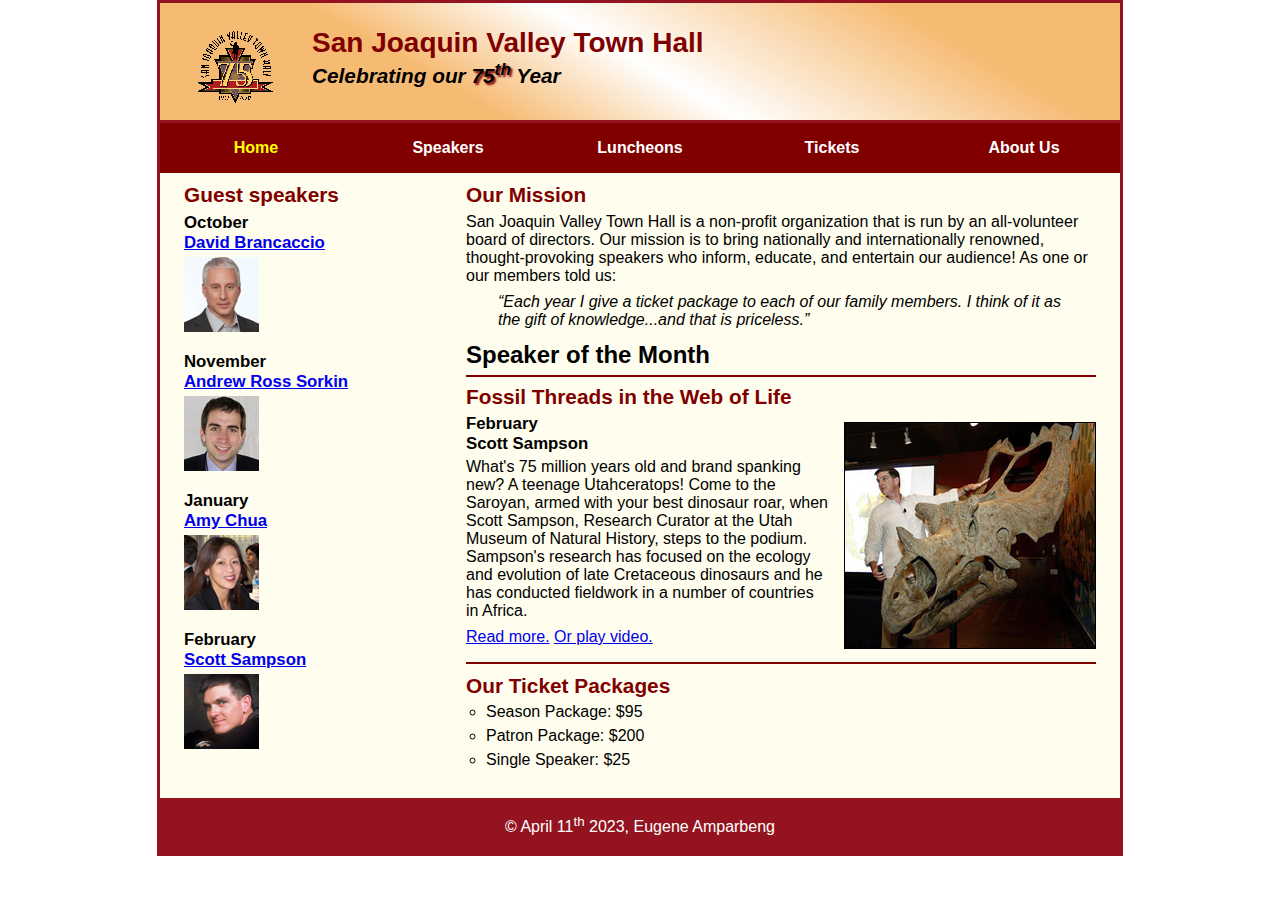
<file: index.html>
<!DOCTYPE html>
<html lang="en">
    <head>
        <meta charset="utf-8">
        <meta name="viewport" content="width=device-width, initial-scale=1">
        <title>San Joaquin Valley Town Hall</title>
        <link rel="shortcut icon" href="images/favicon.ico">
        <link rel="stylesheet" href="styles/main.css">
        <link rel="stylesheet" href="styles/slicknav.css">
        <script src="https://code.jquery.com/jquery-3.6.0.min.js"></script>
        <script src="js/jquery.slicknav.min.js"></script>
        <script type="text/javascript">
            $(document).ready(function(){
                $('#nav_menu').slicknav({prependTo:"#mobile_menu"});
            });
        </script>
    </head>
    <body>
        <header>
        <img src="images/town_hall_logo.gif" alt="Town Hall logo" height="80">
        <h2>San Joaquin Valley Town Hall</h2>
        <h3>Celebrating our <span class="shadow">75<sup>th</sup></span> Year</h3>
    </header>
        <nav id="nav_menu">
            <ul>
                <li><a href="/A13/index.html" class="current"> Home </a></li>
                <li><a href="speakers.html">Speakers</a></li>
                <li><a href="luncheons.html">Luncheons</a></li>
                <li><a href="tickets.html">Tickets</a></li>
                <li><a href="aboutus.html"> About Us</a>
                    <ul>
                        <li><a href="#">Our History</a></li>
                        <li><a href="#">Board of Directors</a></li>
                        <li><a href="#">Past Speakers</a></li>
                        <li><a href="#">Contact Information</a></li>
                    </ul>
                </li>
            </ul>
        </nav>
        <nav id="mobile_menu">
            <div class="slicknav_menu">

                <nav class="slicknav_nav slicknav_hidden" aria-hidden="true" role="menu" style="display: none;">
                <ul>
                    <li><a href="index.html" class="current" role="menuitem">Home</a></li>
                    <li><a href="speakers.html" role="menuitem">Speakers</a></li>
                    <li><a href="luncheons.html" role="menuitem">Luncheons</a></li>
                    <li><a href="tickets.html" role="menuitem">Tickets</a></li>
                </ul>
            </nav>
            </div></nav>
        <main>
            <section>
                <h2>Our Mission</h2>
                <p>San Joaquin Valley Town Hall is a non-profit organization that is run by an
                    all-volunteer board of directors. Our mission is to bring nationally and
                    internationally renowned, thought-provoking speakers who inform, educate,
                    and entertain our audience! As one or our members told us:</p>
                <blockquote>&ldquo;Each year I give a ticket package to each of our family members.
                    I think of it as the gift of knowledge...and that is priceless.&rdquo;</blockquote>

                <h1>Speaker of the Month</h1>
                <article>
                    <h2>Fossil Threads in the Web of Life</h2>
                    <img src="images/sampson_dinosaur.jpg" alt="Scott Sampson with dinosaur">
                    <h3>February<br>
                        Scott Sampson</h3>
                    <p>What's 75 million years old and brand spanking new? A teenage Utahceratops!
                        Come to the Saroyan, armed with your best dinosaur roar, when Scott Sampson, Research
                        Curator at the Utah Museum of Natural History, steps to the podium. Sampson's research
                        has focused on the ecology and evolution of late Cretaceous dinosaurs and he has conducted
                        fieldwork in a number of countries in Africa.</p>
                    <p>
                        <a href="speakers/sampson.html">Read more.</a>
                        <a href="media/sampson.mp4" target="_blank">Or play video.</a>
                    </p>
                </article>

                <h2>Our Ticket Packages</h2>
                <ul>
                    <li>Season Package: $95</li>
                    <li>Patron Package: $200</li>
                    <li>Single Speaker: $25</li>
                </ul>
            </section>
            <aside>
                <h2>Guest speakers</h2>
                <h3>October<br><a href="speakers/brancaccio.html">David Brancaccio</a></h3>
                <img src="images/brancaccio75.jpg" alt="David Brancaccio photo">
                <h3>November<br><a href="speakers/sorkin.html">Andrew Ross Sorkin</a></h3>
                <img src="images/sorkin75.jpg" alt="Andrew Ross Sorkin photo">
                <h3>January<br><a href="speakers/chua.html">Amy Chua</a></h3>
                <img src="images/chua75.jpg" alt="Amy Chua photo">
                <h3>February<br><a href="speakers/sampson.html">Scott Sampson</a></h3>
                <img src="images/sampson75.jpg" alt="Scott Sampson photo">
            </aside>
        </main>
        <footer>
            <p>&copy; April 11<sup>th</sup> 2023, Eugene Amparbeng</p>
        </footer>
    </body>
</html>
</file>
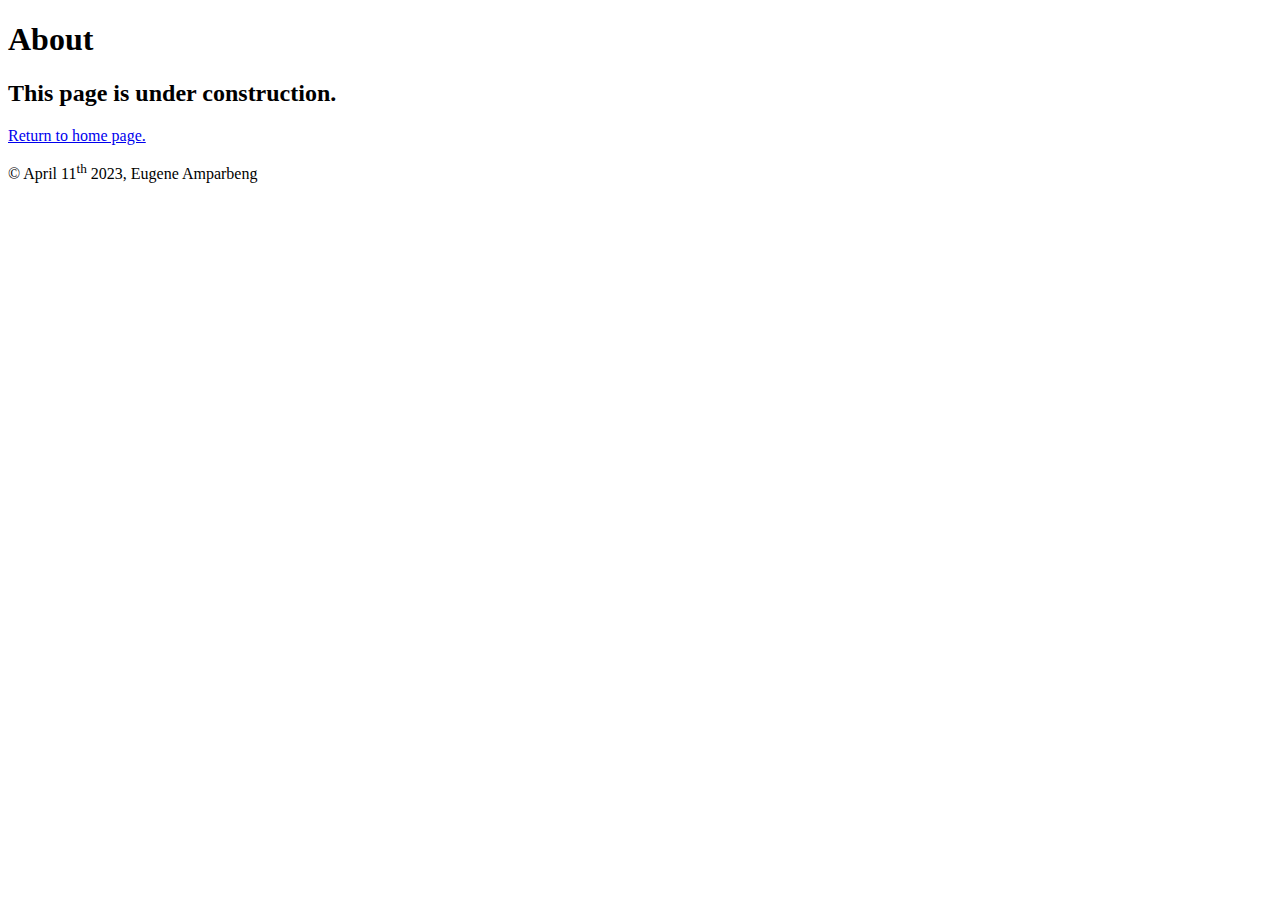
<file: aboutus.html>
<!DOCTYPE html>
<html lang="en">
    <head>
        <meta charset="UTF-8">
        <title>About</title>
        <link rel="shortcut icon" href="/images/favicon.ico">
    </head>
    <body>
        <main>
          <h1>About</h1>
          <h2>This page is under construction.</h2>
          <p><a href="/A13/index.html">Return to home page.</a></p>
        </main>
        <footer>
          <p>&copy; April 11<sup>th</sup> 2023, Eugene Amparbeng</p>
        </footer>
    </body>
</html>
</file>
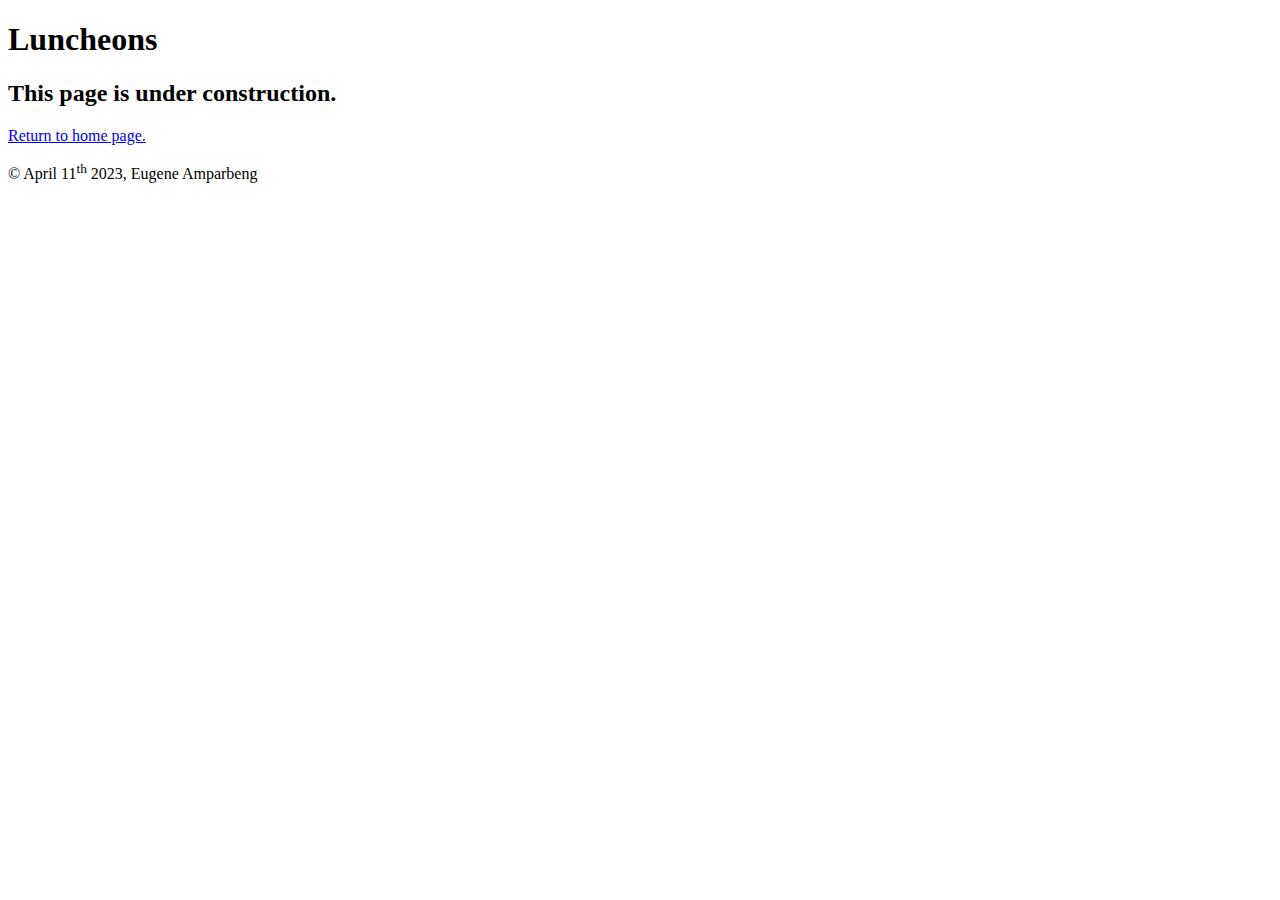
<file: luncheons.html>
<!DOCTYPE html>
<html lang="en">
  <head>
      <meta charset="UTF-8">
      <title>San Joaquin Valley Town Hall Luncheons</title>
      <link rel="shortcut icon" href="/images/favicon.ico">
  </head>
  <body>
      <main>
        <h1>Luncheons</h1>
        <h2>This page is under construction.</h2>
        <p><a href="/A13/index.html">Return to home page.</a></p>
      </main>
      <footer>
        <p>&copy; April 11<sup>th</sup> 2023, Eugene Amparbeng</p>
      </footer>
  </body>
</html>
</file>
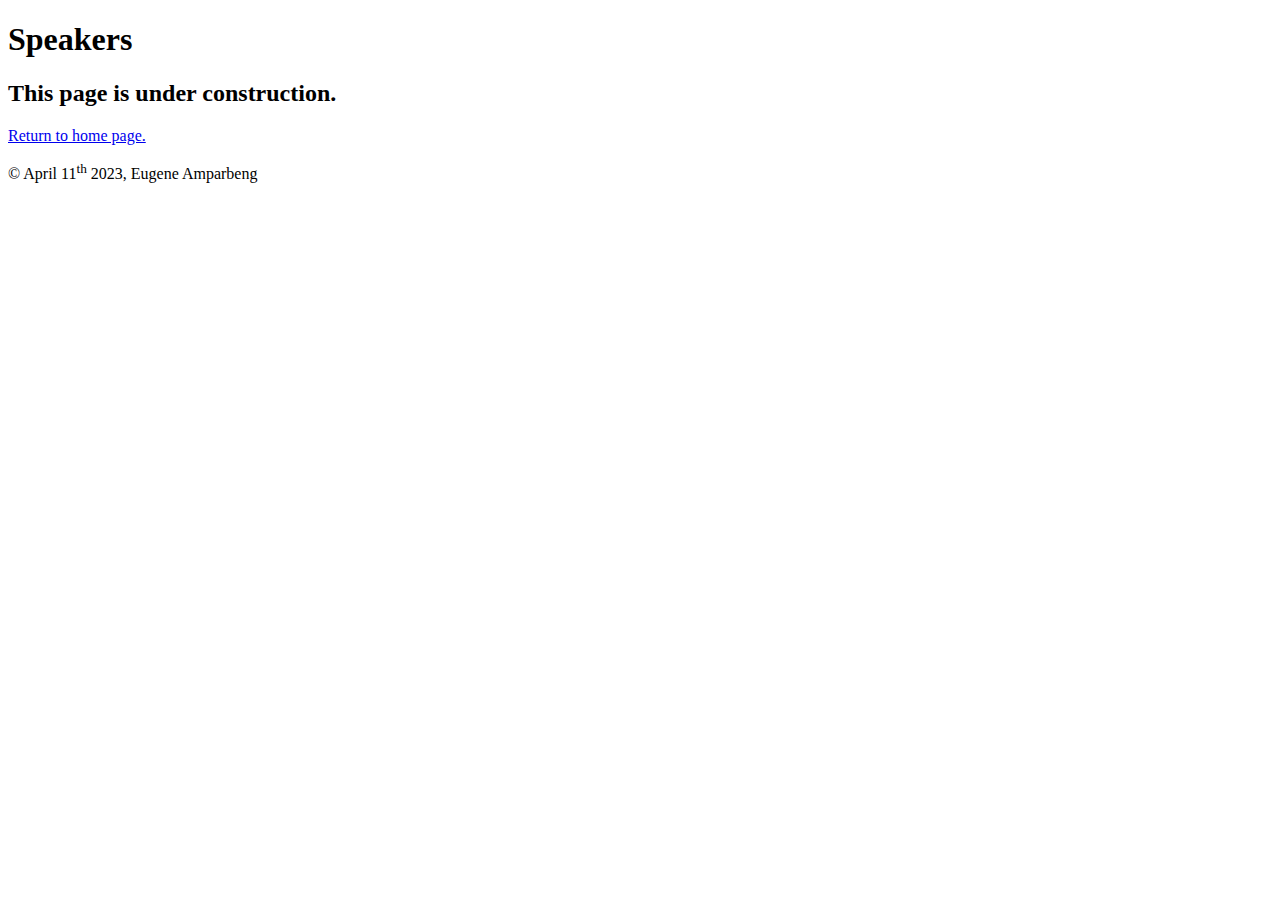
<file: speakers.html>
<!DOCTYPE html>
<html lang="en">
    <head>
        <meta charset="UTF-8">
        <title>San Joaquin Valley Town Hall Speakers</title>
        <link rel="shortcut icon" href="/images/favicon.ico">
    </head>
    <body>
        <main>
            <h1>Speakers</h1>
            <h2>This page is under construction.</h2>
            <p><a href="/A13/index.html">Return to home page.</a></p>
        </main>
        <footer>
            <p>&copy; April 11<sup>th</sup> 2023, Eugene Amparbeng</p>
        </footer>
    </body>
</html>
</file>
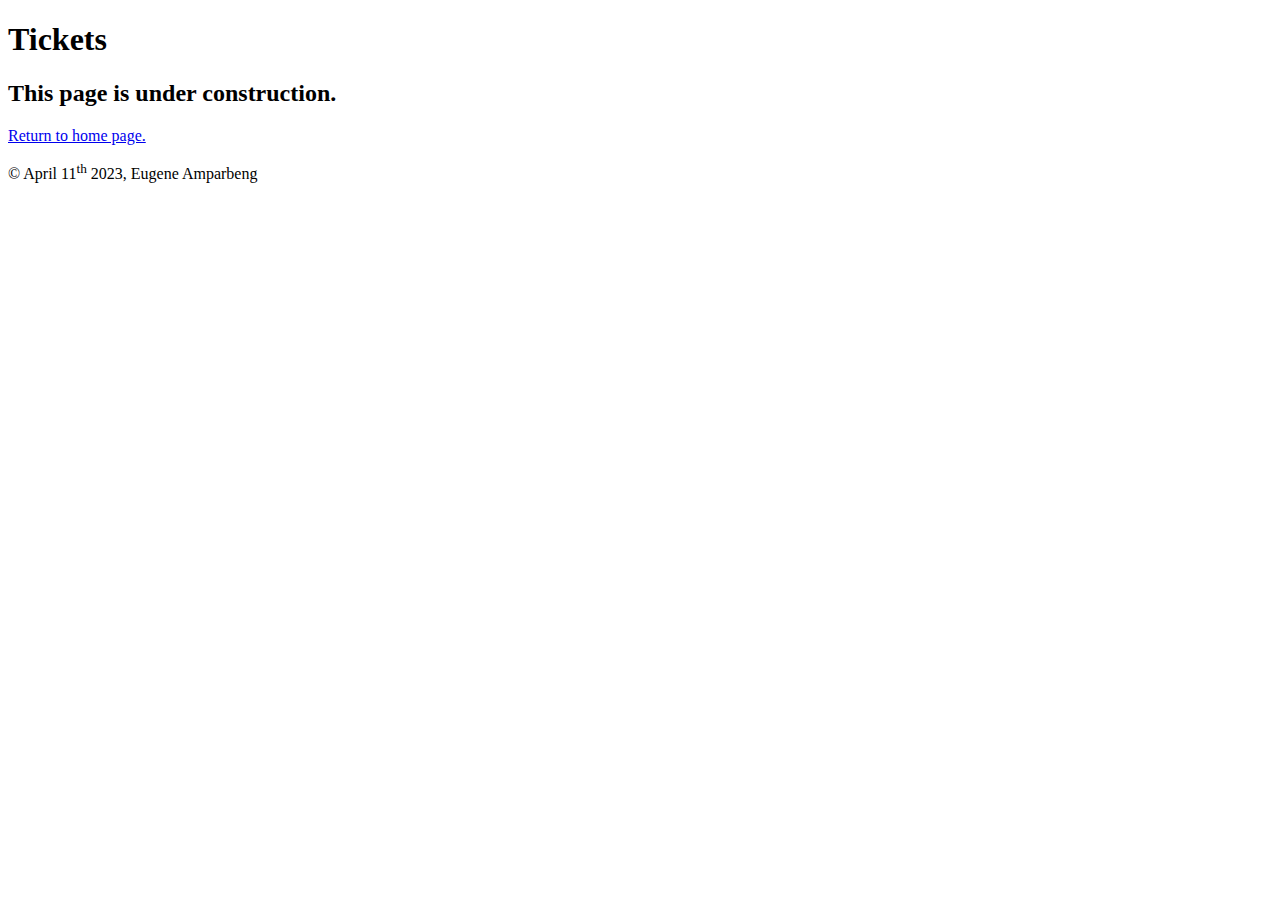
<file: tickets.html>
<!DOCTYPE html>
<html lang="en">
<head>
    <meta charset="UTF-8">
    <title>Tickets</title>
    <link rel="shortcut icon" href="/images/favicon.ico">
  </head>
  <body>
    <main>
      <h1>Tickets</h1>
      <h2>This page is under construction.</h2>
      <p><a href="/A13/index.html">Return to home page.</a></p>
    </main>
    <footer>
      <p>&copy; April 11<sup>th</sup> 2023, Eugene Amparbeng</p>
    </footer>
  </body>
</html>
</file>
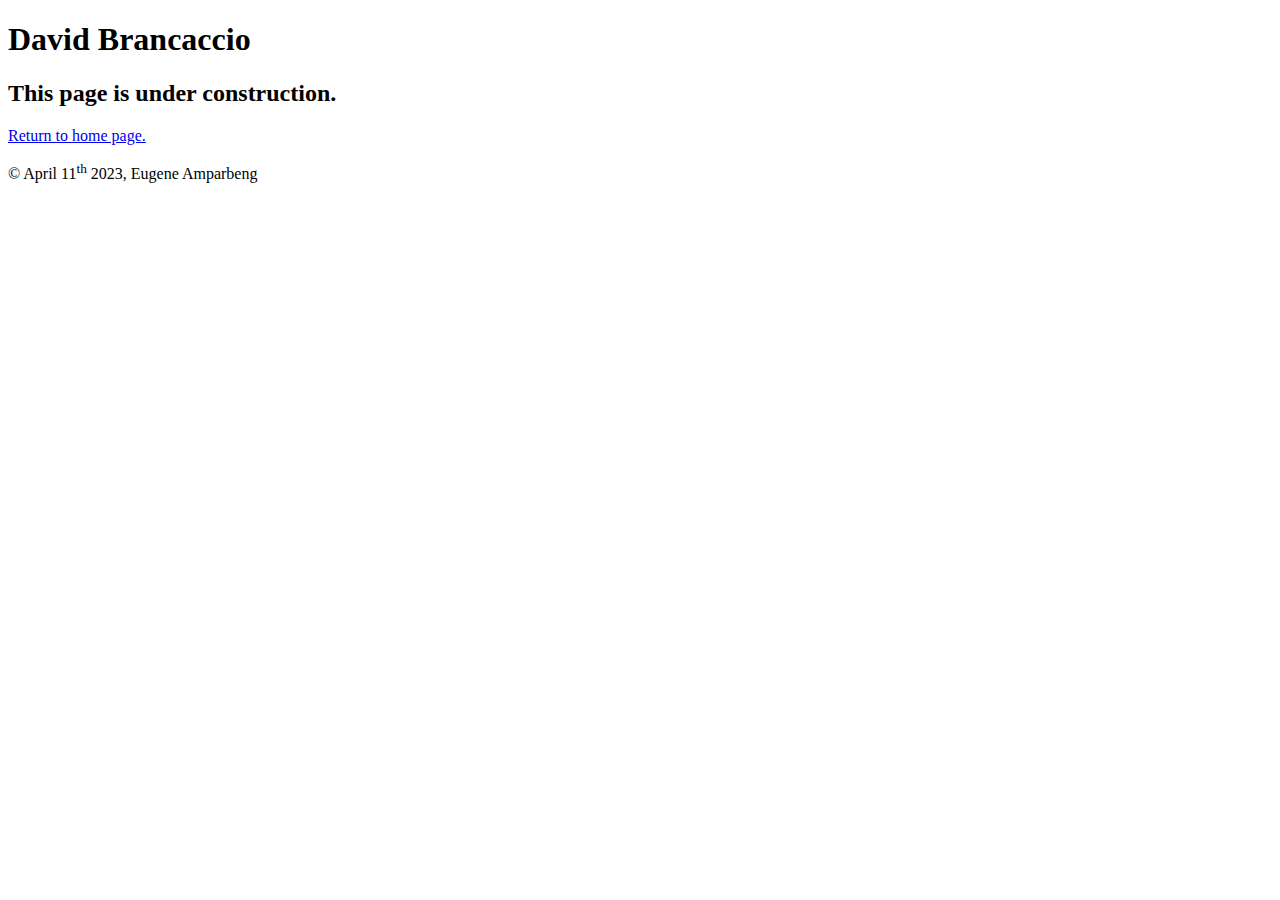
<file: speakers/brancaccio.html>
<!DOCTYPE html>
<html lang="en">

<head>
	<meta charset="utf-8">
	<title>San Joaquin Valley Town Hall</title>
	<link rel="shortcut icon" href="/images/favicon.ico">
</head>

<body>
	<main>
		<h1>David Brancaccio</h1>
		<h2>This page is under construction.</h2>
		<p><a href="/A13/index.html">Return to home page.</a></p>
	</main>
	<footer>
		<p>&copy; April 11<sup>th</sup> 2023, Eugene Amparbeng</p>
	</footer>
</body>

</html>
</file>
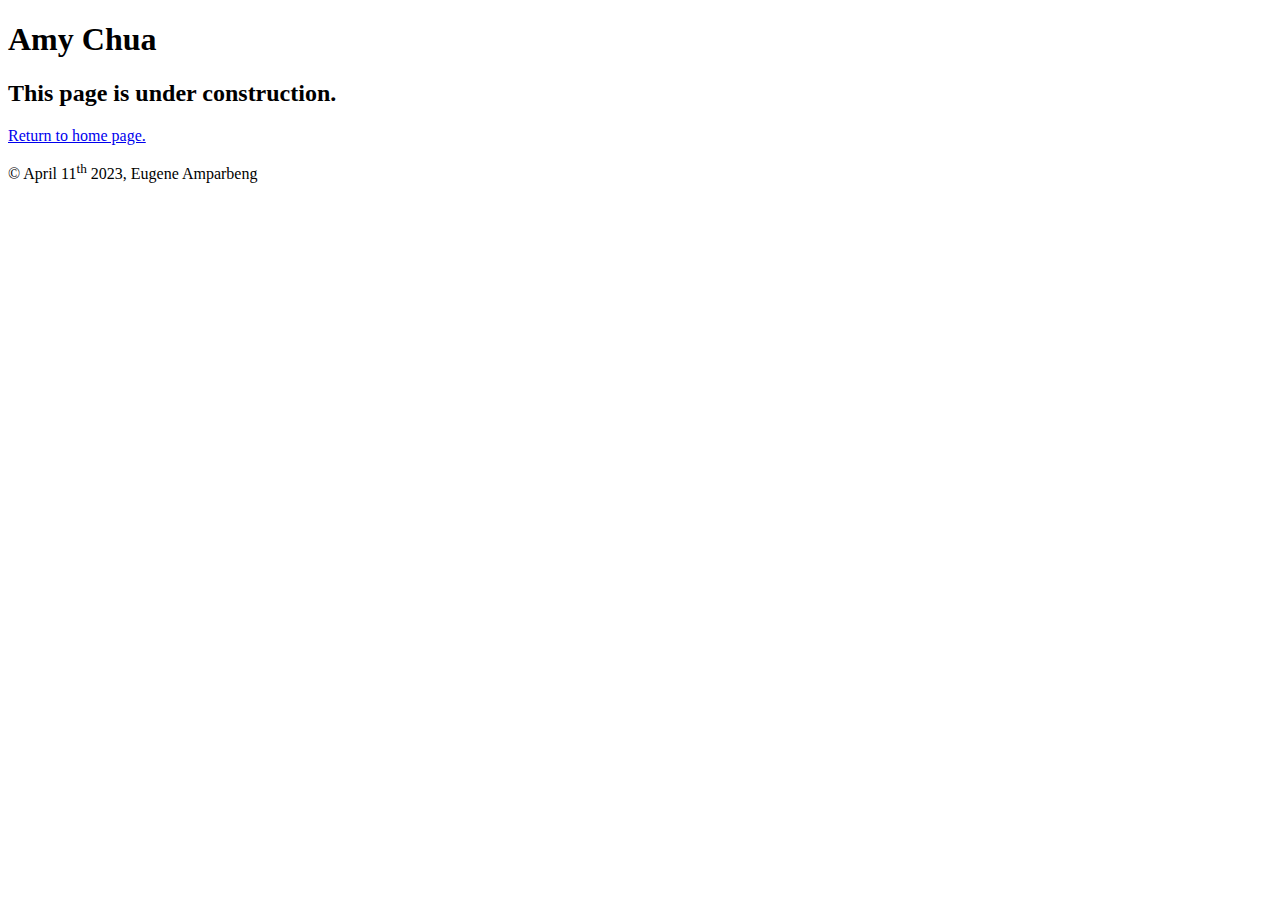
<file: speakers/chua.html>
<!DOCTYPE html>
<html lang="en">

<head>
	<meta charset="utf-8">
	<title>San Joaquin Valley Town Hall</title>
	<link rel="shortcut icon" href="/images/favicon.ico">
</head>

<body>
	<main>
		<h1>Amy Chua</h1>
		<h2>This page is under construction.</h2>
		<p><a href="/A13/index.html">Return to home page.</a></p>
	</main>
	<footer>
		<p>&copy; April 11<sup>th</sup> 2023, Eugene Amparbeng</p>
	</footer>
</body>

</html>
</file>
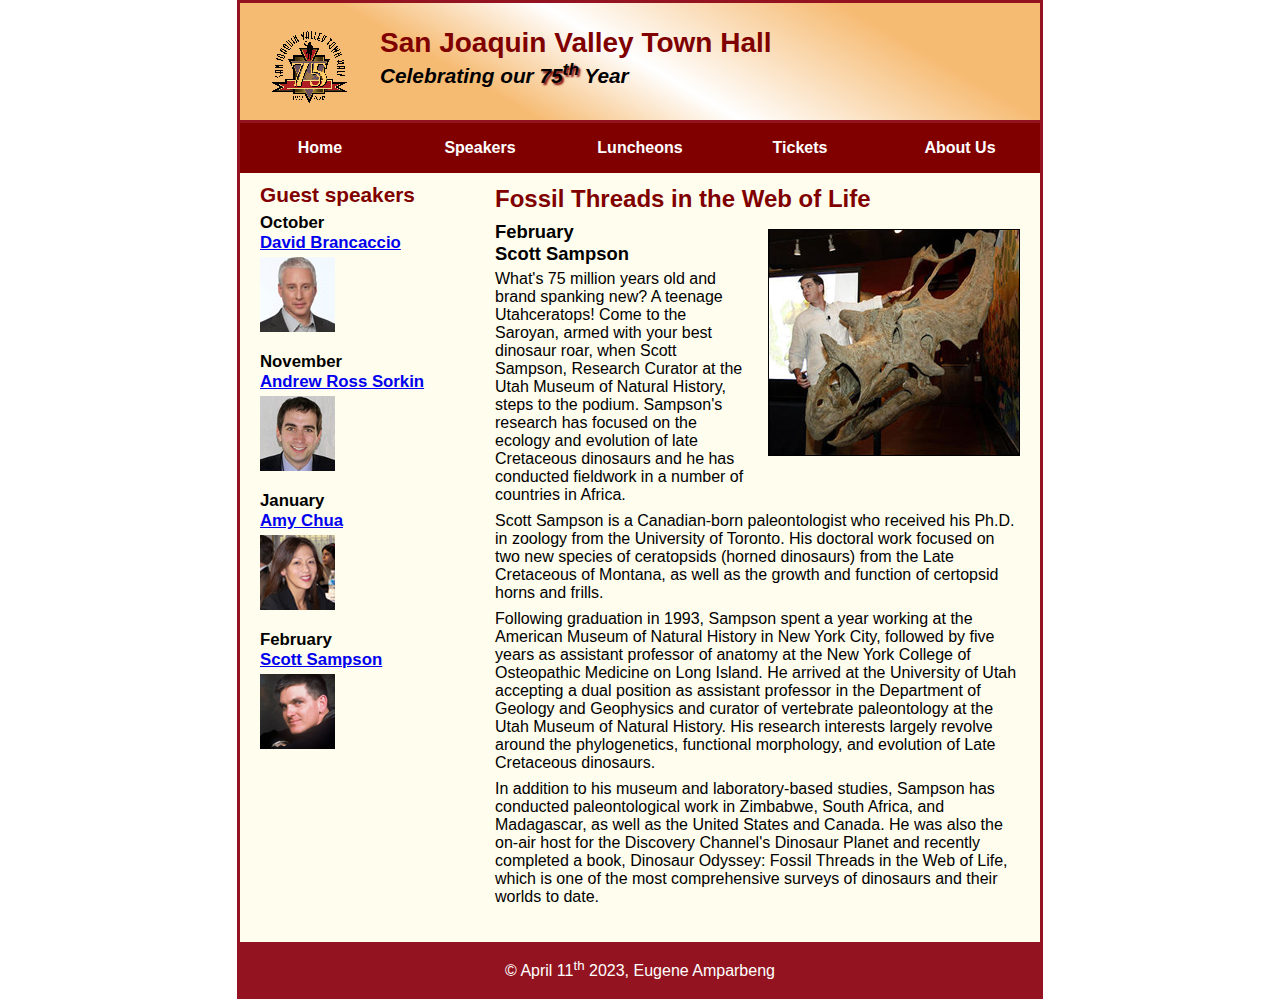
<file: speakers/sampson.html>
<!DOCTYPE html>
<html lang="en">

<head>
	<meta charset="utf-8">
	<title>San Joaquin Valley Town Hall</title>
	<link rel="shortcut icon" href="../images/favicon.ico">
	<link rel="stylesheet" href="../styles/speaker.css">
</head>

<body>
	<header>
		<img src="../images/town_hall_logo.gif" alt="Town Hall logo" height="80">
		<h2>San Joaquin Valley Town Hall</h2>
		<h3>Celebrating our <span class="shadow">75<sup>th</sup></span> Year</h3>
	</header>
	<nav id="nav_menu">
    	<ul>
        	<li><a href="/A13/index.html">Home</a></li>
        	<li><a href="/speakers.html">Speakers</a></li>
        	<li><a href="luncheons.html">Luncheons</a></li>
        	<li><a href="tickets.html">Tickets</a></li>
        	<li><a href="aboutus.html"> About Us</a>
            	<ul>
                	<li><a href="#">Our History</a></li>
                	<li><a href="#">Board of Directors</a></li>
                	<li><a href="#">Past Speakers</a></li>
                	<li><a href="#">Contact Information</a></li>
            	</ul>
        	</li>
    	</ul>
	</nav>
	<main>
		<section>
			<h1>Fossil Threads in the Web of Life</h1>
			<article>
				<img src="../images/sampson_dinosaur.jpg" alt="Scott Sampson with dinosaur">
				<h2>February<br>Scott Sampson</h2>
				<p>What's 75 million years old and brand spanking new? A teenage Utahceratops! Come to the 
				   Saroyan, armed with your best dinosaur roar, when Scott Sampson, Research Curator at the 
				   Utah Museum of Natural History, steps to the podium. Sampson's research has focused on the 
				   ecology and evolution of late Cretaceous dinosaurs and he has conducted fieldwork in a number 
				   of countries in Africa.</p>
				<p>Scott Sampson is a Canadian-born paleontologist who received his Ph.D. in zoology from the 
				   University of Toronto. His doctoral work focused on two new species of ceratopsids (horned 
				   dinosaurs) from the Late Cretaceous of Montana, as well as the growth and function of certopsid 
				   horns and frills.</p>
				<p>Following graduation in 1993, Sampson spent a year working at the American Museum of Natural 
				   History in New York City, followed by five years as assistant professor of anatomy at the New 
				   York College of Osteopathic Medicine on Long Island. He arrived at the University of Utah 
				   accepting a dual position as assistant professor in the Department of Geology and Geophysics 
				   and curator of vertebrate paleontology at the Utah Museum of Natural History. His research 
				   interests largely revolve around the phylogenetics, functional morphology, and evolution of 
				   Late Cretaceous dinosaurs.</p>
				<p>In addition to his museum and laboratory-based studies, Sampson has conducted paleontological 
				   work in Zimbabwe, South Africa, and Madagascar, as well as the United States and Canada. He was 
				   also the on-air host for the Discovery Channel's Dinosaur Planet and recently completed a book, 
				   Dinosaur Odyssey: Fossil Threads in the Web of Life, which is one of the most 
				   comprehensive surveys of dinosaurs and their worlds to date.</p>
			</article>
		</section>
		
		<aside>
			<h2>Guest speakers</h2>
			<h3>October<br><a href="../speakers/brancaccio.html">David Brancaccio</a></h3>
			<img src="../images/brancaccio75.jpg" alt="David Brancaccio photo">
			<h3>November<br><a href="../speakers/sorkin.html">Andrew Ross Sorkin</a></h3>
			<img src="../images/sorkin75.jpg" alt="Andrew Ross Sorkin photo">
			<h3>January<br><a href="../speakers/chua.html">Amy Chua</a></h3>
			<img src="../images/chua75.jpg" alt="Amy Chua photo">
			<h3>February<br><a href="../speakers/sampson.html">Scott Sampson</a></h3>
			<img src="../images/sampson75.jpg" alt="Scott Sampson photo">
		</aside>
	</main>
	<footer>
		<p>&copy; April 11<sup>th</sup> 2023, Eugene Amparbeng</p>
	</footer>
</body>
</html>
</file>
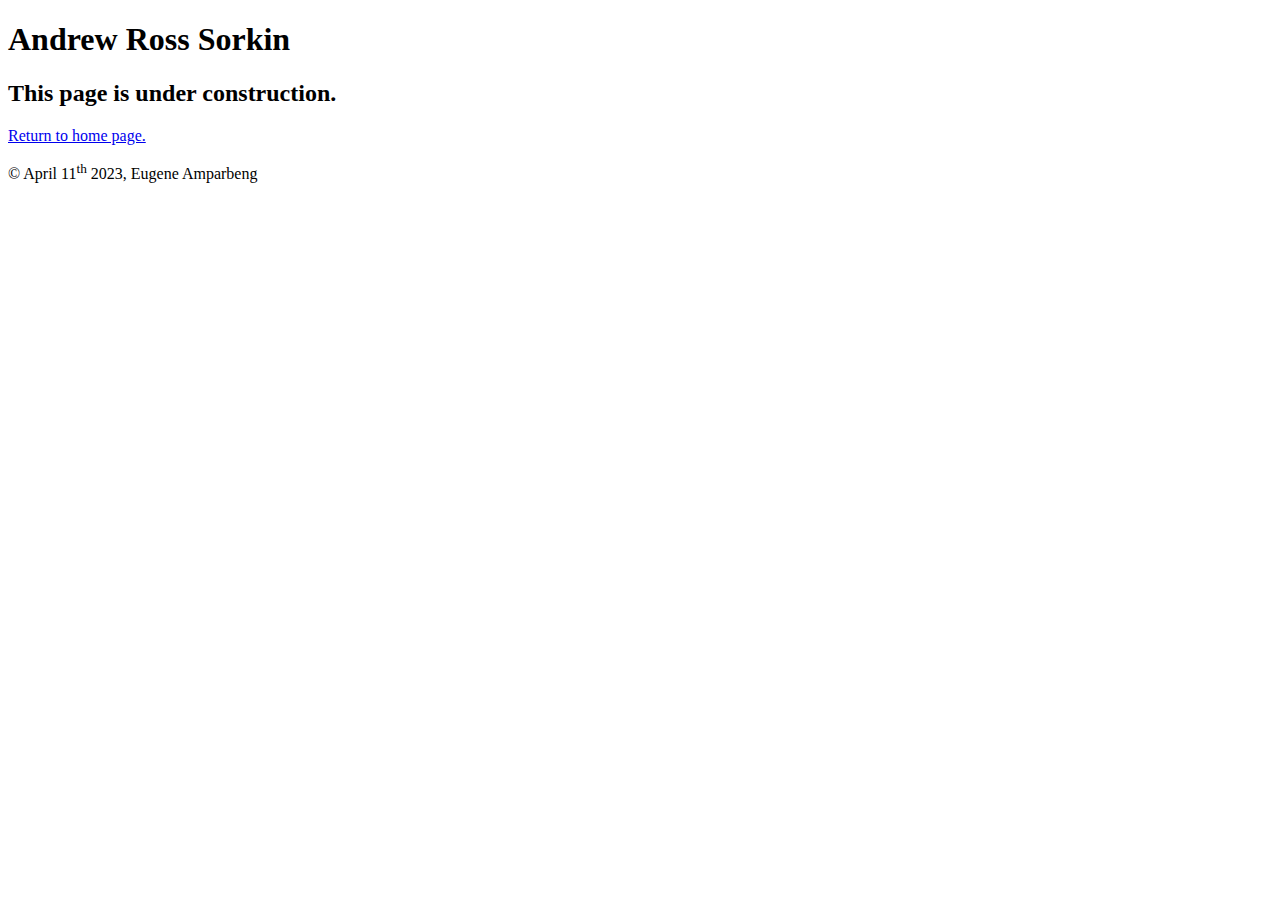
<file: speakers/sorkin.html>
<!DOCTYPE html>
<html lang="en">

<head>
	<meta charset="utf-8">
	<title>San Joaquin Valley Town Hall</title>
	<link rel="shortcut icon" href="/images/favicon.ico">
</head>

<body>
	<main>
		<h1>Andrew Ross Sorkin</h1>
		<h2>This page is under construction.</h2>
		<p><a href="/A13/index.html">Return to home page.</a></p>
	</main>
	<footer>
		<p>&copy; April 11<sup>th</sup> 2023, Eugene Amparbeng</p>
	</footer>
</body>

</html>
</file>
<file: styles/main.css>
/*Eugene Amparbeng EA362*/
* {
	margin: 0;
	padding: 0;
}
html { background-color: white; }
body {
	font-family: Arial, Helvetica, sans-serif;
    font-size: 100%;
    width: 98%;
    max-width: 960px;
    margin: 0 auto;
    border: 3px solid #931420;
    background-color: #fffded;
}
a:focus, a:hover { font-style: italic; }
header {
	padding: 1.5em 0 2em 0;
	border-bottom: 3px solid #931420;
	background-image: linear-gradient(
	    30deg, #f6bb73 0%, #f6bb73 30%, white 50%, #f6bb73 80%, #f6bb73 100%);
}
header h2 { font-size: 175%; color: #800000; }
header h3 { font-size: 130%; font-style: italic; }
header img { float: left; padding: 0 3.75%; }
.shadow { text-shadow: 2px 2px 2px #800000; }
#nav_menu ul {
	list-style-type: none;
	margin: 0;
	padding: 0;
	position: relative;
}
#nav_menu ul li { float: left; width: 20%; }
#nav_menu ul li a {
    display: block;
    text-align: center;
    padding: 1em 0;
    text-decoration: none;
    background-color: #800000;
    color: white;
    font-weight: bold;
}
#nav_menu a.current { color: yellow; }
#nav_menu ul ul {
	width: 100%;
    display: none;
    position: absolute;
    top: 100%;
}
#nav_menu ul ul li { float: none; }
#nav_menu ul li:hover > ul { display: block; }
#nav_menu > ul::after { content: ""; clear: both; display: block; }

main { clear: left; }

section { width: 65.625%; float: right; padding: 0 2.5% 20px 2.5%; }
section h1 { font-size: 150%; padding: .5em 0 .25em 0; margin: 0; }
section h2 { color: #800000; font-size: 130%; padding: .5em 0 .25em 0; }
section p { padding-bottom: .5em; }
section blockquote { padding: 0 2em; font-style: italic; }
section ul { padding: 0 0 .25em 1.25em; list-style-type: circle; }
section li { padding-bottom: .35em; }

article { padding: .5em 0; border-top: 2px solid #800000; border-bottom: 2px solid #800000; }
article h2 { padding-top: 0;}
article h3 { font-size: 105%; padding-bottom: .25em; }
article img {
	float: right;
	max-width: 40%;
	min-width: 150px;
	margin: .5em 0 1em 1em;
	border: 1px solid black;
}

aside { width: 26.875%; float: right; padding: 0 0 20px 2.5%; }
aside h2 { color: #800000; font-size: 130%; padding: .5em 0 .25em 0; }
aside h3 { font-size: 105%; padding-bottom: .25em; }
aside img { padding-bottom: 1em; }

footer { background-color: #931420; clear: both; }
footer p { text-align: center; color: white; padding: 1em 0; }
#mobile_menu {display: none;}

@media only screen and (max-width: 734px) {
	section h1 {font-size: 125%}
	section h2, aside h2 {font-size: 110%;}
	aside h3 a {font-size: 85%;}
}

@media only screen and (max-width: 648px) {
	header img { float: none; }
	header { text-align: center; }
	section { float: none; width: 95%;}
	aside { float: none; padding-right: 2.5%; width: 95%; }
	article img { max-width: 30%; }
	#speakers { column-count: 2; }
	#nav_menu { display: none;}
	#mobile_menu { display: block;}
	.slicknav_menu {background-color: #800000 !important; }
}

@media only screen and (max-width: 414px) {
	body { font-size: 90%; }
}
</file>
<file: styles/speaker.css>
/* the styles for the elements */
/*Eugene Amparbeng EA362*/

* {
	margin: 0;
	padding: 0;
}
html {
	background-color: white;
}
body {
	font-family: Arial, Helvetica, sans-serif;
    font-size: 100%;
    width: 800px;
    margin: 0 auto;
    border: 3px solid #931420;
    background-color: #fffded;
}
a:focus, a:hover {
	font-style: italic;
}
/* the styles for the header */
header {
	padding: 1.5em 0 2em 0;
	border-bottom: 3px solid #931420;
		background-image: -moz-linear-gradient(
	    30deg, #f6bb73 0%, #f6bb73 30%, white 50%, #f6bb73 80%, #f6bb73 100%);
	background-image: -webkit-linear-gradient(
	    30deg, #f6bb73 0%, #f6bb73 30%, white 50%, #f6bb73 80%, #f6bb73 100%);
	background-image: -o-linear-gradient(
	    30deg, #f6bb73 0%, #f6bb73 30%, white 50%, #f6bb73 80%, #f6bb73 100%);
	background-image: linear-gradient(
	    30deg, #f6bb73 0%, #f6bb73 30%, white 50%, #f6bb73 80%, #f6bb73 100%);
}
header h2 {
	font-size: 175%;
	color: #800000;
}
header h3 {
	font-size: 130%;
	font-style: italic;
}
header img {
	float: left;
	padding: 0 30px;
}
.shadow {
	text-shadow: 2px 2px 2px #800000;
}
/* the styles for the navigation menu */
#nav_menu ul {
	list-style-type: none;
	margin: 0;
	padding: 0;
	position: relative;
}
#nav_menu ul li {
	float: left;
}
#nav_menu ul li a {
    display: block;
    width: 160px;
    text-align: center;
    padding: 1em 0;
    text-decoration: none;
    background-color: #800000;
    color: white;
    font-weight: bold;
}
#nav_menu ul ul {
    display: none;
    position: absolute;
    top: 100%;
}
#nav_menu ul ul li {
	float: none;
}
#nav_menu ul li:hover > ul {
	display: block;
}
#nav_menu > ul::after {
    content: "";
    clear: both;
    display: block;
}

/* the styles for the section */
section {
	width: 525px;
	float: right;
	padding: 0 20px 20px 20px;
}
section h1 {
	color: #800000;
	font-size: 150%;
	padding-top: .5em;
	margin: 0;
}
section p {
	padding-bottom: .5em;
}
section blockquote {
	padding: 0 2em;
	font-style: italic;
}
section ul {
	padding: 0 0 .25em 1.25em;
}
section li {
	padding-bottom: .35em;
}

/* the styles for the article */
article {
	padding: .5em 0;
}
article h2 {
	font-size: 115%;
	padding: 0 0 .25em 0;
}
article img {
	float: right;
	margin: .5em 0 1em 1em;
	border: 1px solid black;
}

/* the styles for the aside */
aside {
	width: 215px;
	float: right;
	padding: 0 0 20px 20px;
}
aside h2 {
	color: #800000;
	font-size: 130%;
	padding: .5em 0 .25em 0;
}

aside h3 {
	font-size: 105%;
	padding-bottom: .25em;
}
aside img {
	padding-bottom: 1em;
}

/* the styles for the footer */
footer {
	background-color: #931420;
	clear: both;

}
footer p {
	text-align: center;
	color: white;
	padding: 1em 0;
}
</file>
